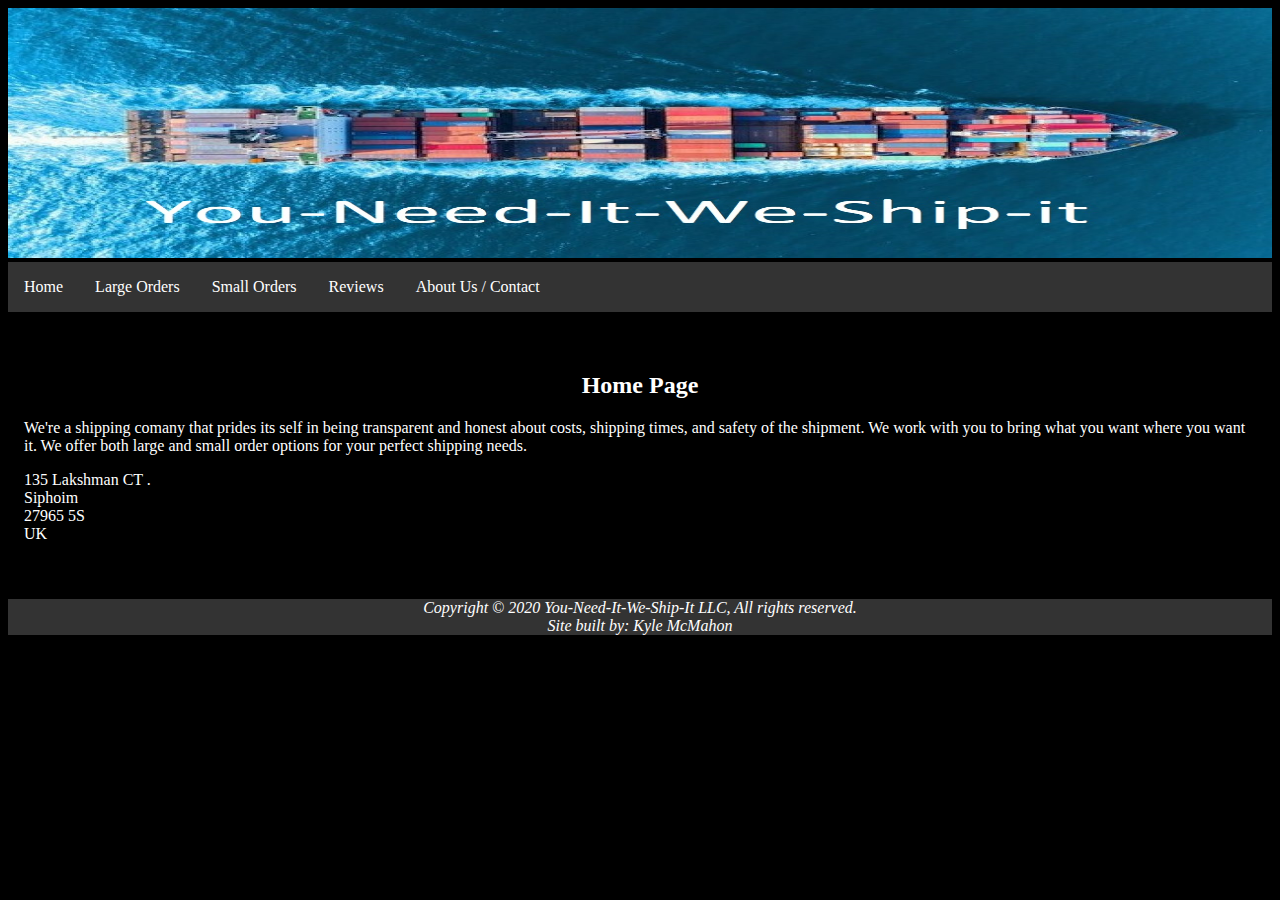
<file: mock biz website/index.htm>
<!DOCTYPE html>
<html xmlns="http://www.w3.org/1999/xhtml" xml:lang="en" lang="en">
<head>
		<meta charset="UTF-8" />
		<meta name="viewport" content="width=device-width, initial-scale=1.0" />
		<title>U-need-it-we-ship-it - Home</title>
		<link rel="stylesheet" type="text/css" href="UNIWSI.css" />
</head>
<body>
<img class="logo" src="vessel.jpg" />
<div>
	<nav>
		<ul>
			<li><a href="index.htm">Home</a></li>
			<li><a href="laror.htm">Large Orders</a></li>
			<li><a href="products.htm">Small Orders</a></li>
			<li><a href="reviews.htm">Reviews</a></li>
			<li><a href="auc.htm">About Us / Contact</a></li>
		</ul>
	</nav>
</div>
<main>
<div>
<h2>Home Page</h2>
<p>We're a shipping comany that prides its self in being transparent and honest about costs, shipping times, and safety of the shipment. We work with you to bring what you want where you want it. We offer both large and small order options for your perfect shipping needs.</p>
</div>
<p>
135 Lakshman CT	.<br />
Siphoim<br />
27965 5S<br />
UK
</p>
</main>
<footer>
Copyright &#169; 2020 You-Need-It-We-Ship-It LLC, All rights reserved. <br />
Site built by: Kyle McMahon
</footer>
</body>
</html>
</file>
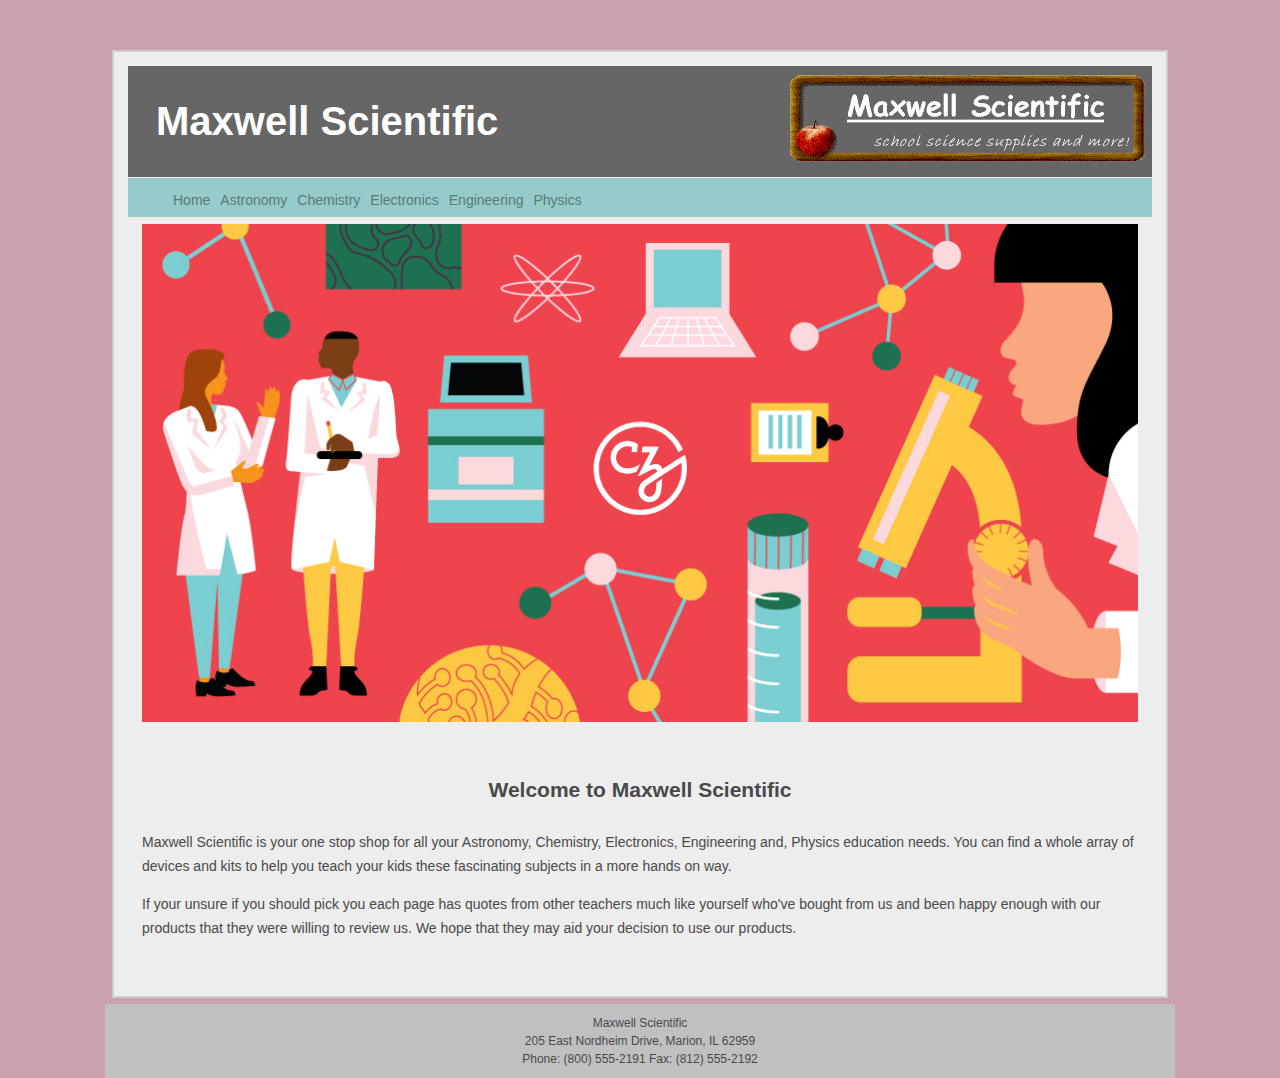
<file: Team mock site/group-project 7_17/index.htm>
<!DOCTYPE html>
<html xmlns="http://www.w3.org/1999/xhtml" xml:lang="en" lang="en">
	<head>
		<meta charset="UTF-8" />
		<meta name="viewport" content="width=device-width, initial-scale=1.0" />
		<link rel="stylesheet" type="text/css" href="maxwell.css" />
		<title>Maxwell Scientific - School science supplies and more!</title>
	</head>
<body>
	<div id="wrapper">
		<header>
			<h1>Maxwell Scientific</h1>
		</header>
		<nav>
			<ul>
				<li><a href="index.htm">Home</a></li>
				<li><a href="astro.htm">Astronomy</a></li>
				<li><a href="chem.htm">Chemistry</a></li>
				<li><a href="elect.htm">Electronics</a></li>
				<li><a href="engineering.htm">Engineering</a></li>
				<li><a href="physics.htm">Physics</a></li>
			</ul>
		</nav>
		<main>
			<div id="banner">
					<img src="science_banner.jpg" alt="Science" />
				</div>
			<h3>Welcome to Maxwell Scientific</h3>
			<p>Maxwell Scientific is your one stop shop for all your Astronomy, Chemistry, Electronics, Engineering and, Physics education needs. You can find a whole array of devices and kits to help you teach your kids these fascinating subjects in a more hands on way.</p>
			<p>If your unsure if you should pick you each page has quotes from other teachers much like yourself who've bought from us and been happy enough with our products that they were willing to review us. We hope that they may aid your decision to use our products.</p>
		</main>
	</div>
	<footer>
	Maxwell Scientific<br />205 East Nordheim Drive, Marion, IL 62959<br />Phone: <a id="mobile" href="tel:800-555-2191">(800) 555-2191</a><span id="desktop">(800) 555-2191</span> Fax: (812) 555-2192 
	</footer>
</body>
</html>
</file>
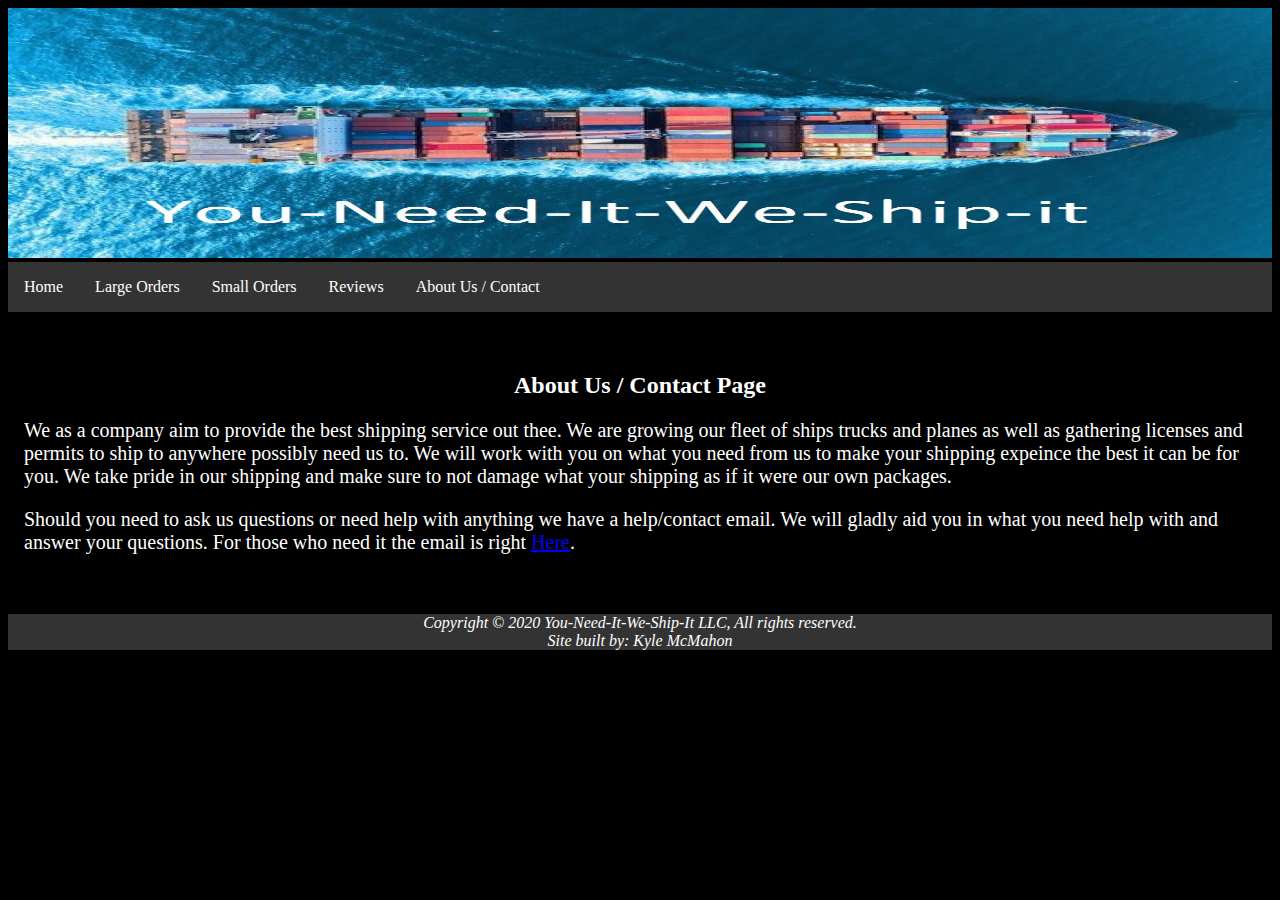
<file: mock biz website/auc.htm>
<!DOCTYPE html>
<html xmlns="http://www.w3.org/1999/xhtml" xml:lang="en" lang="en">
<head>
		<meta charset="UTF-8" />
		<meta name="viewport" content="width=device-width, initial-scale=1.0" />
		<link rel="stylesheet" type="text/css" href="UNIWSI.css" />
		<title>U-need-it-we-ship-it - About us</title>
</head>
<body>
<img class="logo" src="vessel.jpg" />
<div>
	<nav>
		<ul>
			<li><a href="index.htm">Home</a></li>
			<li><a href="laror.htm">Large Orders</a></li>
			<li><a href="products.htm">Small Orders</a></li>
			<li><a href="reviews.htm">Reviews</a></li>
			<li><a href="auc.htm">About Us / Contact</a></li>
		</ul>
	</nav>
</div>
<main>
<div>
<h2>About Us / Contact Page</h2>
<p class="lf">We as a company aim to provide the best shipping service out thee. We are growing our fleet of ships trucks and planes as well as gathering licenses and permits to ship to anywhere possibly need us to. We will work with you on what you need from us to make your shipping expeince the best it can be for you. We take pride in our shipping and make sure to not damage what your shipping as if it were our own packages.</p>
<p class="lf">Should you need to ask us questions or need help with anything we have a help/contact email. We will gladly aid you in what you need help with and answer your questions. For those who need it the email is right <a href="mailto:kylemcmahon113@yahoo.com">Here</a>.
</div>
</main>
<footer>
Copyright &#169; 2020 You-Need-It-We-Ship-It LLC, All rights reserved. <br />
Site built by: Kyle McMahon
</footer>
</body>
</html>
</file>
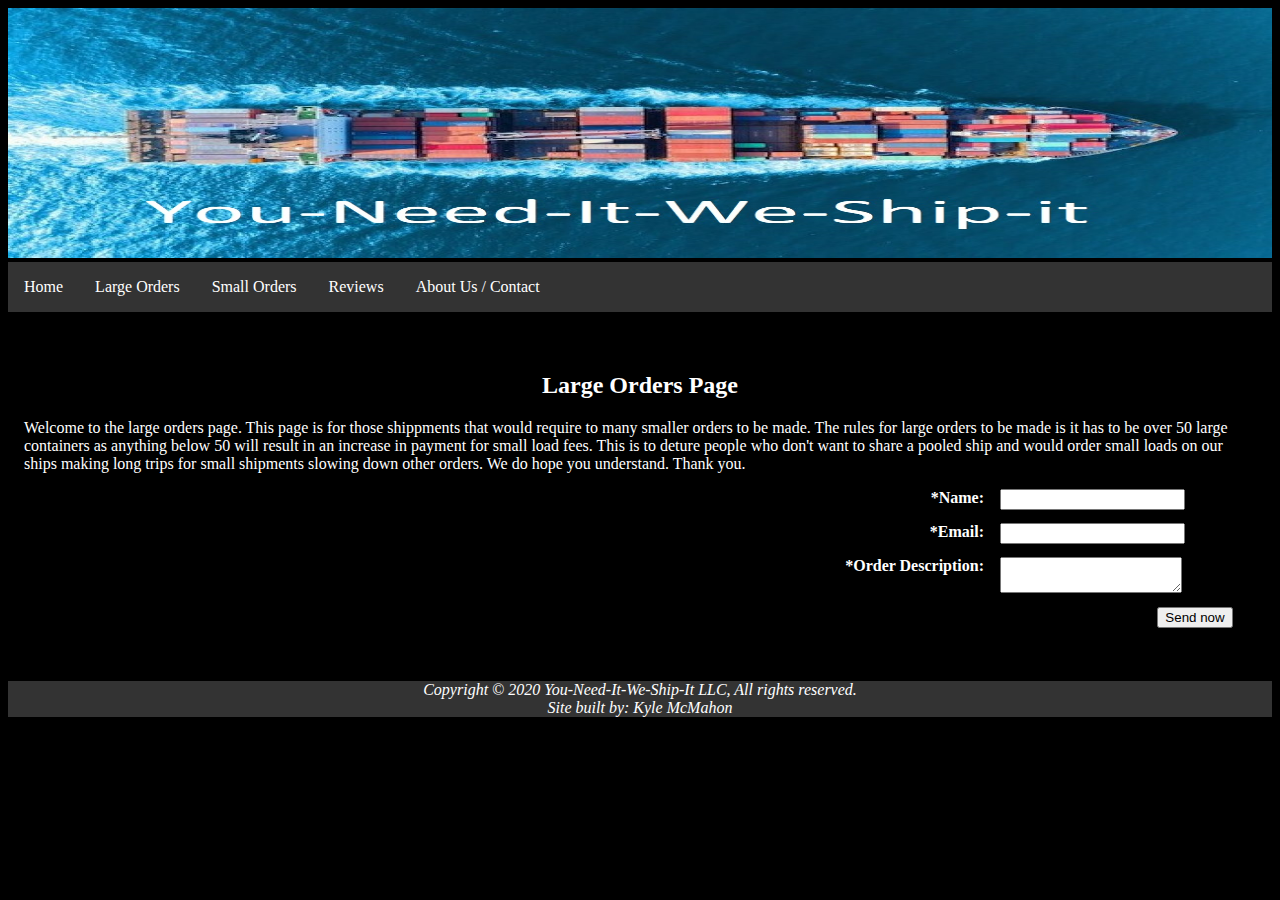
<file: mock biz website/laror.htm>
<!DOCTYPE html>
<html xmlns="http://www.w3.org/1999/xhtml" xml:lang="en" lang="en">
<head>
		<meta charset="UTF-8" />
		<meta name="viewport" content="width=device-width, initial-scale=1.0" />
		<link rel="stylesheet" type="text/css" href="UNIWSI.css" />
		<title>U-need-it-we-ship-it - Large order quotes</title>
</head>
<body>
<img class="logo" src="vessel.jpg" />
<div>
	<nav>
		<ul>
			<li><a href="index.htm">Home</a></li>
			<li><a href="laror.htm">Large Orders</a></li>
			<li><a href="products.htm">Small Orders</a></li>
			<li><a href="reviews.htm">Reviews</a></li>
			<li><a href="auc.htm">About Us / Contact</a></li>
		</ul>
	</nav>
</div>
<main>
<div id="wrapper">
<h2>Large Orders Page</h2>
<p>
Welcome to the large orders page. This page is for those shippments that would require to many smaller orders to be made. The rules for large orders to be made is it has to be over 50 large containers as anything below 50 will result in an increase in payment for small load fees. This is to deture people who don't want to share a pooled ship and would order small loads on our ships making long trips for small shipments slowing down other orders. We do hope you understand. Thank you.
</p>
<form action="mailto:sales@you-need-it-we-ship-it.com" method="post" enctype="text/plain">
	<label for="myname">*Name:</label>
	<input type="text" id="myname" name="myname" required="" />
	<label for="email">*Email:</label>
	<input type="email" id="email" name="myemaill" required="" />
	<label for="Order">*Order Description:</label>
	<textarea rows="2" cols="20" id="Order" name="myorder" required=""></textarea>
	<input type="submit" name="mysubmit" class="mysubmit" value="Send now" />
</form>
</div>
</main>
<footer>
Copyright &#169; 2020 You-Need-It-We-Ship-It LLC, All rights reserved. <br />
Site built by: Kyle McMahon
</footer>
</body>
</html>
</file>
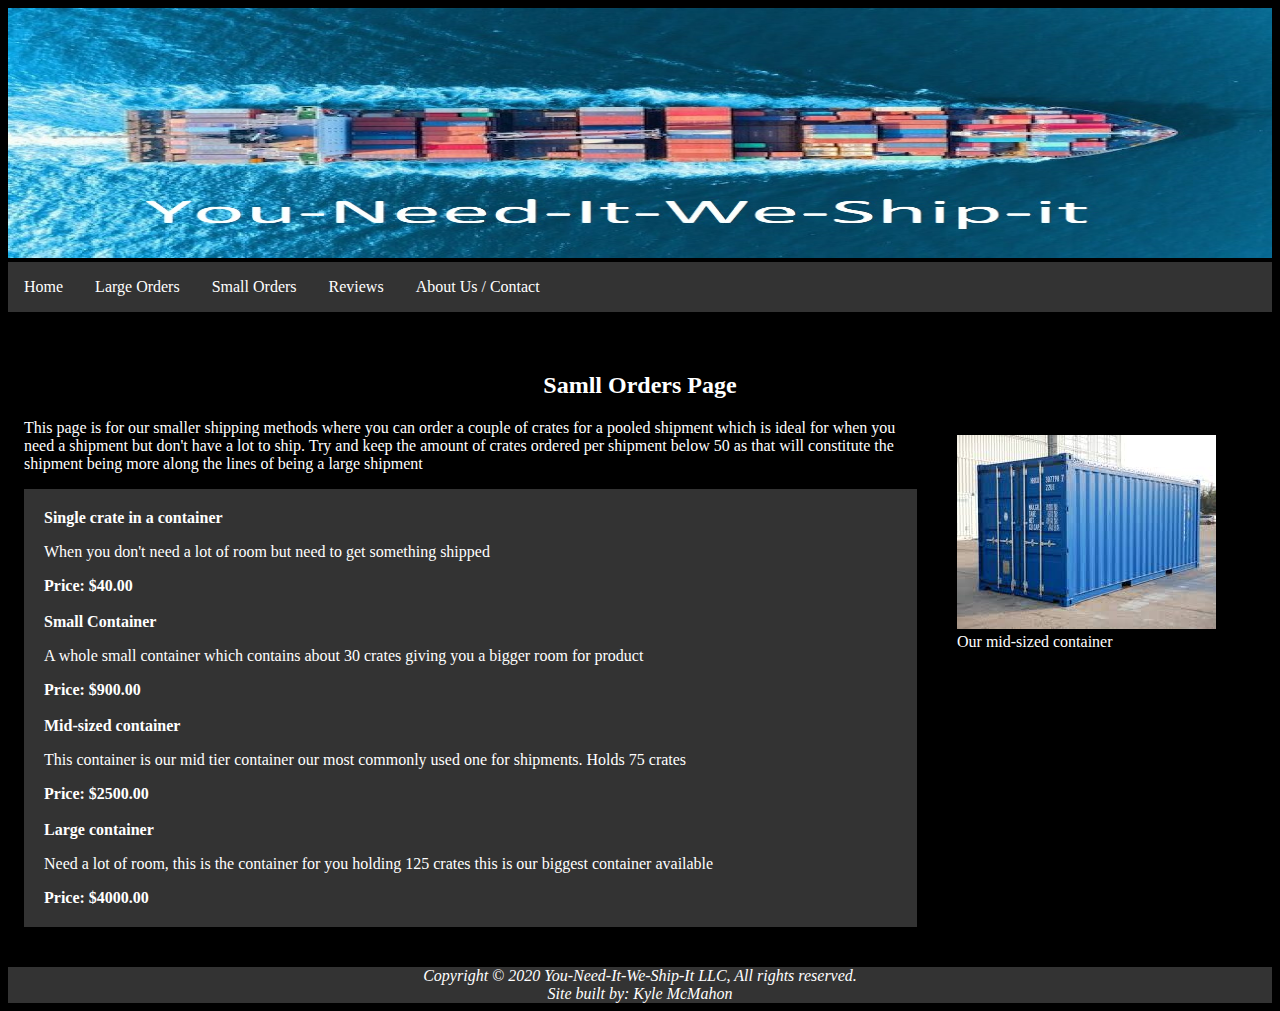
<file: mock biz website/products.htm>
<!DOCTYPE html>
<html xmlns="http://www.w3.org/1999/xhtml" xml:lang="en" lang="en">
<head>
		<meta charset="UTF-8" />
		<meta name="viewport" content="width=device-width, initial-scale=1.0" />
		<link rel="stylesheet" type="text/css" href="UNIWSI.css" />
		<title>U-need-it-we-ship-it - Products and small orders</title>
</head>
<body>
<img class="logo" src="vessel.jpg" />
<div>
	<nav>
		<ul>
			<li><a href="index.htm">Home</a></li>
			<li><a href="laror.htm">Large Orders</a></li>
			<li><a href="products.htm">Small Orders</a></li>
			<li><a href="reviews.htm">Reviews</a></li>
			<li><a href="auc.htm">About Us / Contact</a></li>
		</ul>
	</nav>
</div>
<main>
<div>
<h2>Samll Orders Page</h2>
<figure class="floatright">
<img src="container.jpg" />
<figcaption>Our mid-sized container</figcaption>
</figure>
<p>
This page is for our smaller shipping methods where you can order a couple of crates for a pooled shipment which is ideal for when you need a shipment but don't have a lot to ship. Try and keep the amount of crates ordered per shipment below 50 as that will constitute the shipment being more along the lines of being a large shipment
</p>
<ul>
<li>
<strong>Single crate in a container</strong>
<p>When you don't need a lot of room but need to get something shipped</p>
<strong>Price: $40.00</strong>
</li>
<br />
<li>
<strong>Small Container</strong>
<p>A whole small container which contains about 30 crates giving you a bigger room for product</p>
<strong>Price: $900.00</strong>
</li>
<br />
<li>
<strong>Mid-sized container</strong>
<p>This container is our mid tier container our most commonly used one for shipments. Holds 75 crates</p>
<strong>Price: $2500.00</strong>
</li>
<br />
<li>
<strong>Large container</strong>
<p>Need a lot of room, this is the container for you holding 125 crates this is our biggest container available</p>
<strong>Price: $4000.00</strong>
</li>
</ul>
</div>
</main>
<footer>
Copyright &#169; 2020 You-Need-It-We-Ship-It LLC, All rights reserved. <br />
Site built by: Kyle McMahon
</footer>
</body>
</html>
</file>
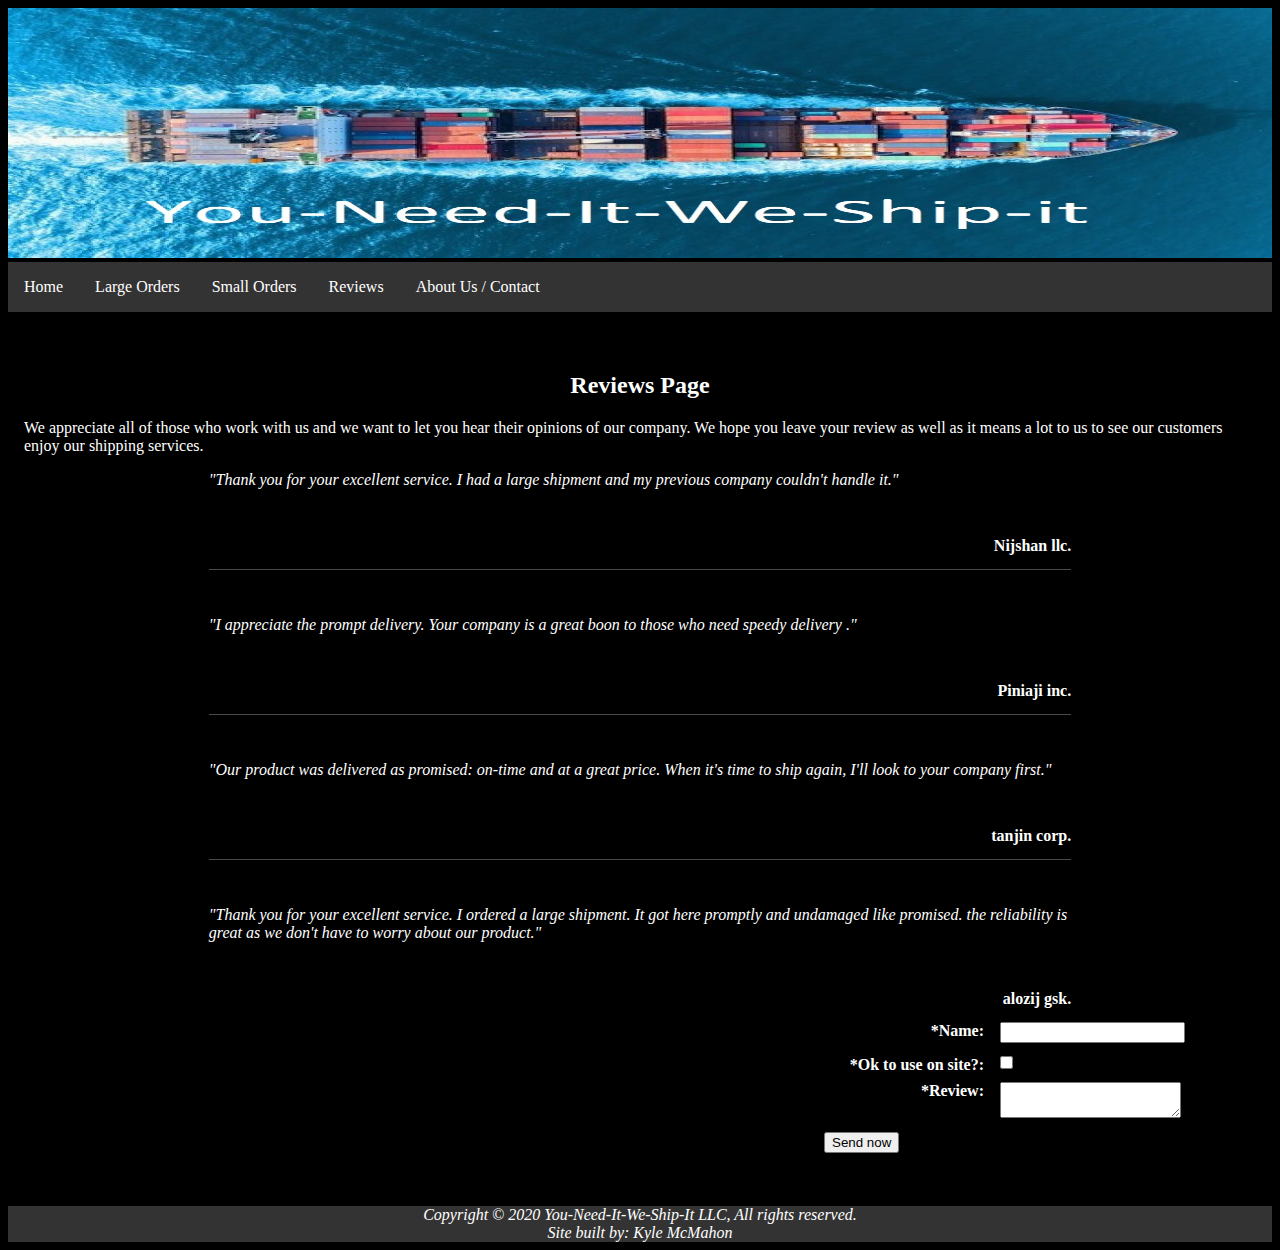
<file: mock biz website/reviews.htm>
<!DOCTYPE html>
<html xmlns="http://www.w3.org/1999/xhtml" xml:lang="en" lang="en">
<head>
		<meta charset="UTF-8" />
		<meta name="viewport" content="width=device-width, initial-scale=1.0" />
		<link rel="stylesheet" type="text/css" href="UNIWSI.css" />
		<title>U-need-it-we-ship-it - Reviews from people like you</title>
</head>
<body>
<img class="logo" src="vessel.jpg" />
<div>
	<nav>
		<ul>
			<li><a href="index.htm">Home</a></li>
			<li><a href="laror.htm">Large Orders</a></li>
			<li><a href="products.htm">Small Orders</a></li>
			<li><a href="reviews.htm">Reviews</a></li>
			<li><a href="auc.htm">About Us / Contact</a></li>
		</ul>
	</nav>
</div>
<main>
<div>
<h2>Reviews Page</h2>
<p>We appreciate all of those who work with us and we want to let you hear their opinions of our company. We hope you leave your review as well as it means a lot to us to see our customers enjoy our shipping services.</p>
<div class="customers">
  <p class="comments">"Thank you for your excellent service. I had a large shipment and my previous company couldn't handle it."</p>
  <span class="name">Nijshan llc.</span>
  </div>
  <div class="customers1">
  <p class="comments">"I appreciate the prompt delivery. Your company is a great boon to those who need speedy delivery ."</p>
  <span class="name">Piniaji inc.</span>
  </div>
  <div class="customers1">
  <p class="comments">"Our product was delivered as promised: on-time and at a great price. When it's time to ship again, I'll look to your company first."</p>
  <span class="name">tanjin corp.</span>
</div>
<div class="customers1">
  <p class="comments">"Thank you for your excellent service. I ordered a large shipment. It got here promptly and undamaged like promised. the reliability is great as we don't have to worry about our product."</p>
  <span class="name">alozij gsk.</span>
  </div>
  <form action="http://webdevbasics.net/scripts/YNIWSI.php" method="post">
	<label for="myname">*Name:</label>
	<input type="text" id="myname" name="myname" required="" />
	<label for="ok">*Ok to use on site?:</label>
	<input type="checkbox" id="ok" name="ok" required="" />
	<label for="Order">*Review:</label>
	<textarea rows="2" cols="20" id="Order" name="myorder" required=""></textarea>
	<input type="submit" name="mysubmit" value="Send now" />
</form>
</main>
<footer>
Copyright &#169; 2020 You-Need-It-We-Ship-It LLC, All rights reserved. <br />
Site built by: Kyle McMahon
</footer>
</body>
</html>
</file>
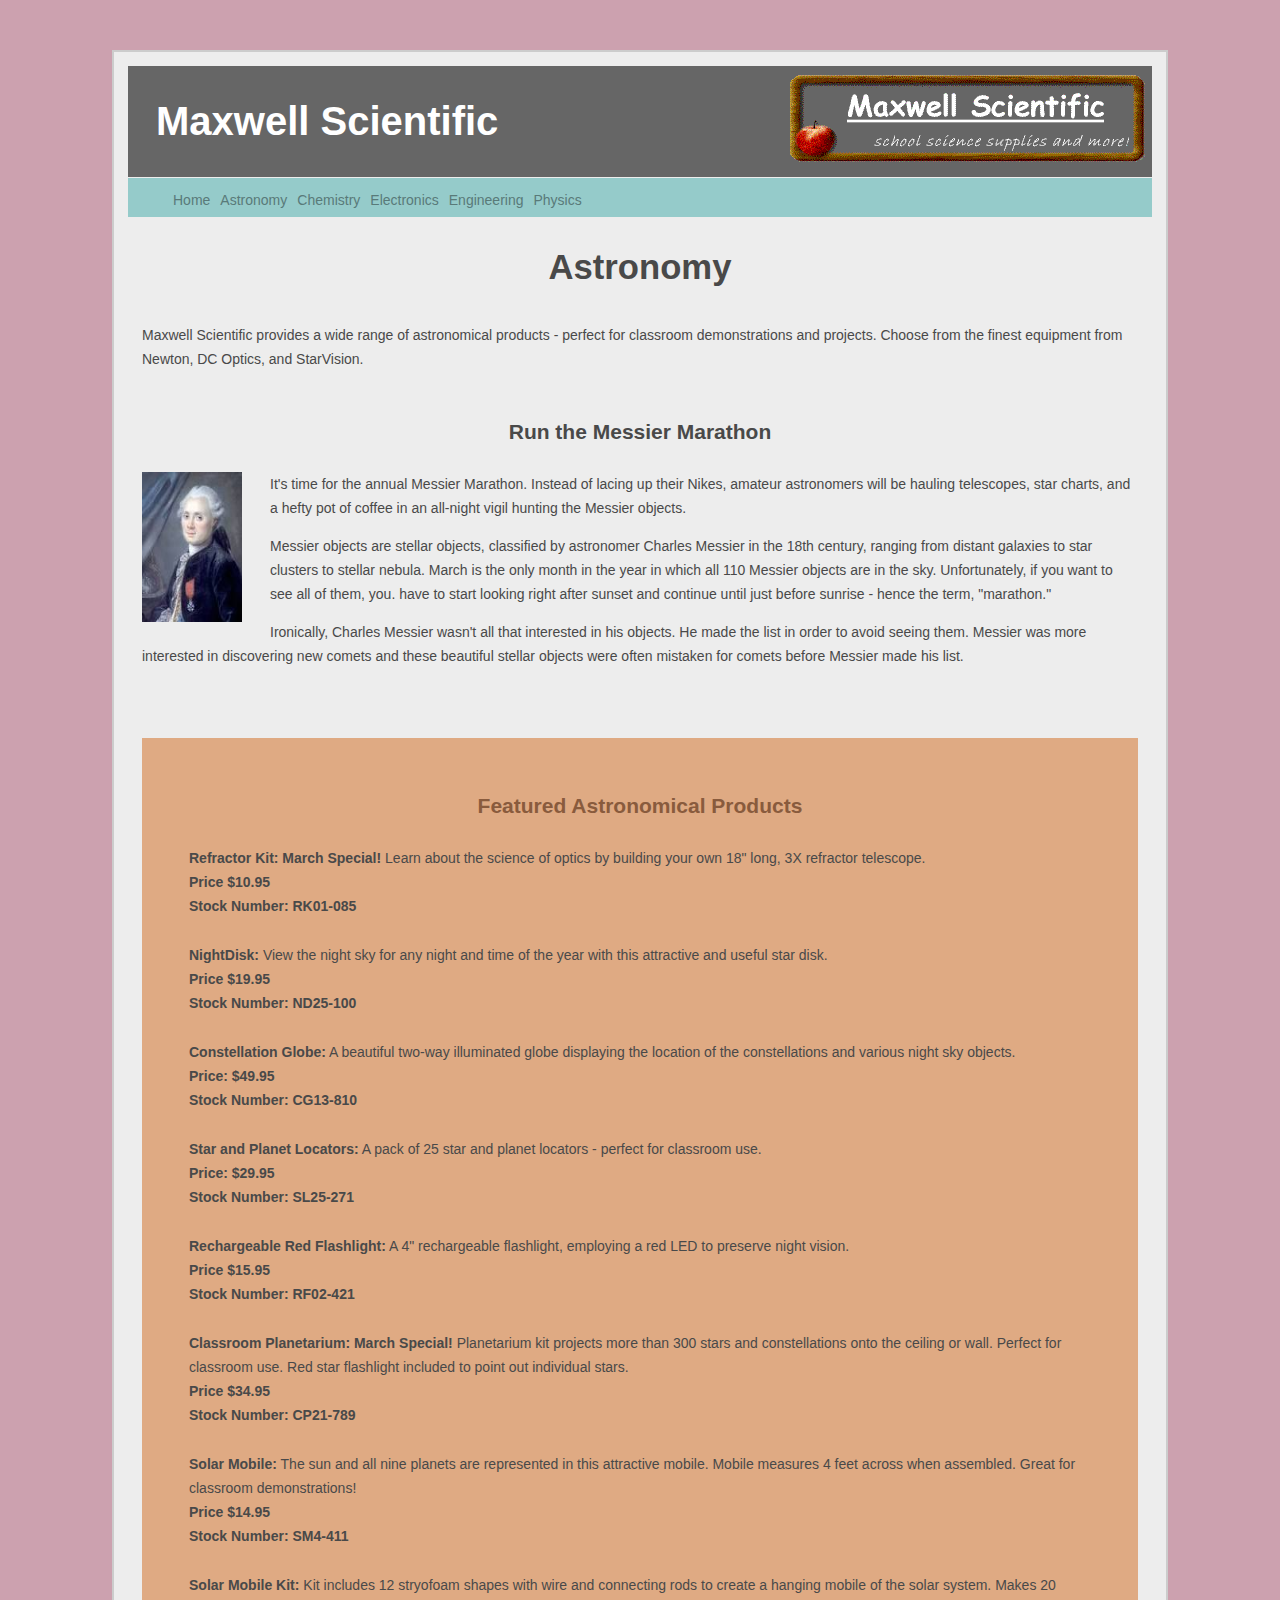
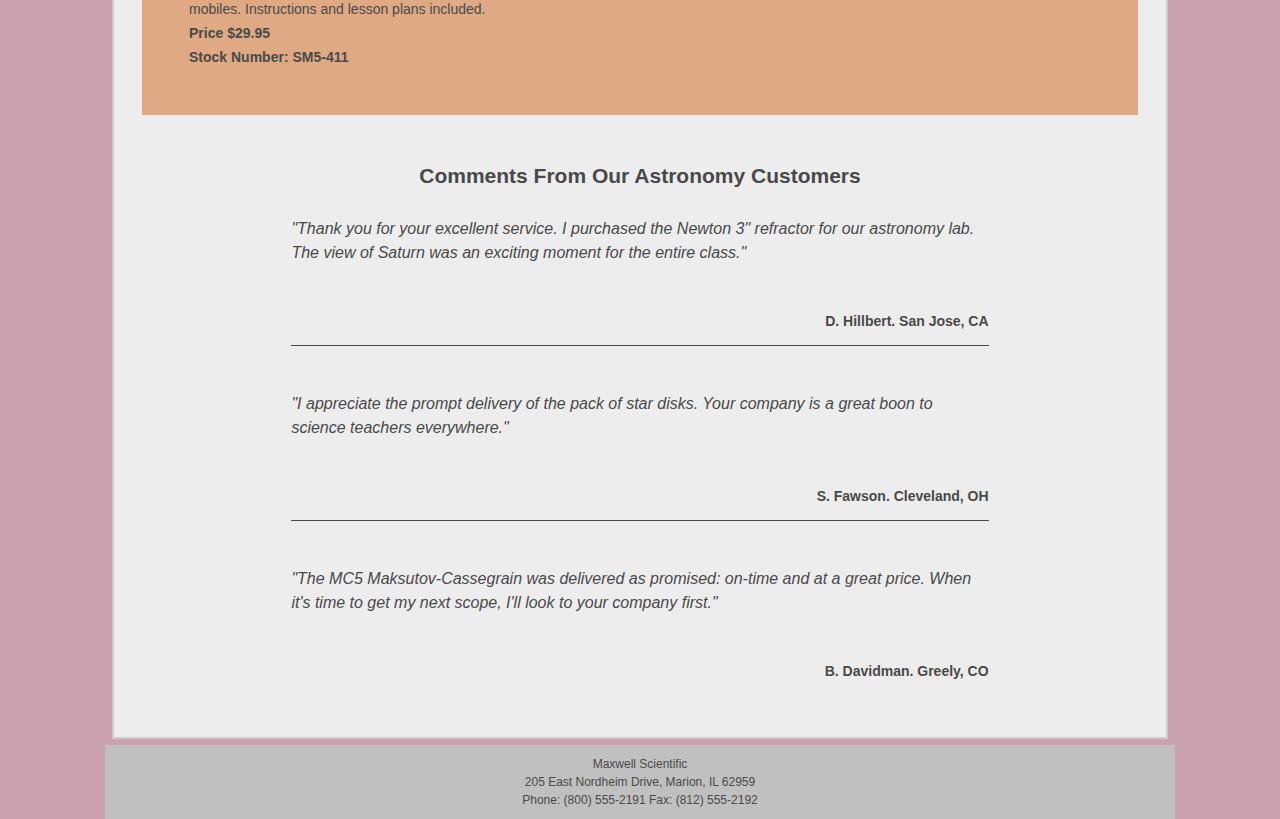
<file: Team mock site/group-project 7_17/astro.htm>
<!DOCTYPE html>
<html xmlns="http://www.w3.org/1999/xhtml" xml:lang="en" lang="en">
	<head>
		<meta charset="UTF-8" />
		<meta name="viewport" content="width=device-width, initial-scale=1.0" />
		<link rel="stylesheet" type="text/css" href="maxwell.css" />
		<title>Maxwell Scientific - School science supplies and more!</title>
	</head>
<body>
	<div id="wrapper">
		<header>
			<h1>Maxwell Scientific</h1>
		</header>
		<nav>
			<ul>
				<li><a href="index.htm">Home</a></li>
				<li><a href="astro.htm">Astronomy</a></li>
				<li><a href="chem.htm">Chemistry</a></li>
				<li><a href="elect.htm">Electronics</a></li>
				<li><a href="engineering.htm">Engineering</a></li>
				<li><a href="physics.htm">Physics</a></li>
			</ul>
		</nav>
		<main>
			<h2>Astronomy</h2>

<p>Maxwell Scientific provides a wide range of astronomical products - perfect for
classroom demonstrations and projects. Choose from the finest equipment from 
Newton, DC Optics, and StarVision.</p>

<h3>Run the Messier Marathon</h3>

<img class="floatleft" src="messier.jpg" alt="a photo of messier the french astronomer" height="150" width="100" />

<p>It's time for the annual Messier Marathon. Instead of lacing up their Nikes, amateur astronomers will be hauling telescopes, star charts, and a hefty pot of coffee in an all-night vigil hunting the Messier objects.</p>

<p>Messier objects are stellar objects, classified by astronomer Charles Messier in the 18th century, ranging from distant galaxies to star clusters to stellar nebula. March is the only month in the year in which all 110 Messier objects are in the sky. Unfortunately, if you want to see all of them, you.
have to start looking right after sunset and continue until just before sunrise - hence the term,
"marathon."</p>
<p>Ironically, Charles Messier wasn't all that interested in his objects. He made the list in order to avoid seeing them. Messier was more interested in discovering new comets and these beautiful stellar objects were often mistaken for comets before Messier made his list.</p>
<section>
<h3>Featured Astronomical Products</h3>
<ul>
  <li><span class="product">Refractor Kit: March Special!</span>
  Learn about the science of optics by building your own 18" long, 3X refractor telescope.
  <span class="price">Price $10.95</span><span class="stock">Stock Number: RK01-085</span></li>

  <li><span class="product">NightDisk:</span>
  View the night sky for any night and time of the year with this attractive and useful star disk.
  <span class="price">Price $19.95</span><span class="stock">Stock Number: ND25-100</span></li>

  <li><span class="product">Constellation Globe:</span>
  A beautiful two-way illuminated globe displaying the location of the constellations and various night sky objects.
  <span class="price">Price: $49.95</span><span class="stock">Stock Number: CG13-810</span></li>

  <li><span class="product">Star and Planet Locators:</span>
  A pack of 25 star and planet locators - perfect for classroom use.
  <span class="price">Price: $29.95</span><span class="stock">Stock Number: SL25-271</span></li>

  <li><span class="product">Rechargeable Red Flashlight:</span>
  A 4" rechargeable flashlight, employing a red LED to preserve night vision.
  <span class="price">Price $15.95</span><span class="stock"> Stock Number: RF02-421</span></li>

  <li><span class="product">Classroom Planetarium: March Special!</span>
  Planetarium kit projects more than 300 stars and constellations onto the ceiling or wall. Perfect for classroom use. Red star flashlight included to point out individual stars.
  <span class="price">Price $34.95</span><span class="stock"> Stock Number: CP21-789</span></li>

  <li><span class="product">Solar Mobile:</span>
  The sun and all nine planets are represented in this attractive mobile. Mobile measures 4 feet across when assembled. Great for classroom demonstrations!
  <span class="price">Price $14.95</span><span class="stock"> Stock Number: SM4-411</span></li>

  <li><span class="product">Solar Mobile Kit:</span>
  Kit includes 12 stryofoam shapes with wire and connecting rods to create a hanging mobile of the solar system. Makes 20 mobiles. Instructions and lesson plans included.
  <span class="price">Price $29.95</span><span class="stock">Stock Number: SM5-411</span></li>
  </ul>
</section>

<h3>Comments From Our Astronomy Customers</h3>
<div class="customers">
  <p class="comments">"Thank you for your excellent service. I purchased the Newton 3" refractor for our astronomy lab. The view of Saturn was an exciting moment for the entire class."</p>
  <span class="name">D. Hillbert. San Jose, CA</span>
  </div>
  <div class="customers1">
  <p class="comments">"I appreciate the prompt delivery of the pack of star disks. Your company is a great boon to science teachers everywhere."</p>
  <span class="name">S. Fawson. Cleveland, OH</span>
  </div>
  <div class="customers1">
  <p class="comments">"The MC5 Maksutov-Cassegrain was delivered as promised: on-time and at a great price. When it's time to get my next scope, I'll look to your company first."</p>
  <span class="name">B. Davidman. Greely, CO</span>
</div>
</main>
</div>
	<footer>
	Maxwell Scientific<br />205 East Nordheim Drive, Marion, IL 62959<br />Phone: <a id="mobile" href="tel:800-555-2191">(800) 555-2191</a><span id="desktop">(800) 555-2191</span> Fax: (812) 555-2192 
	</footer>
</body>
</html>
</file>
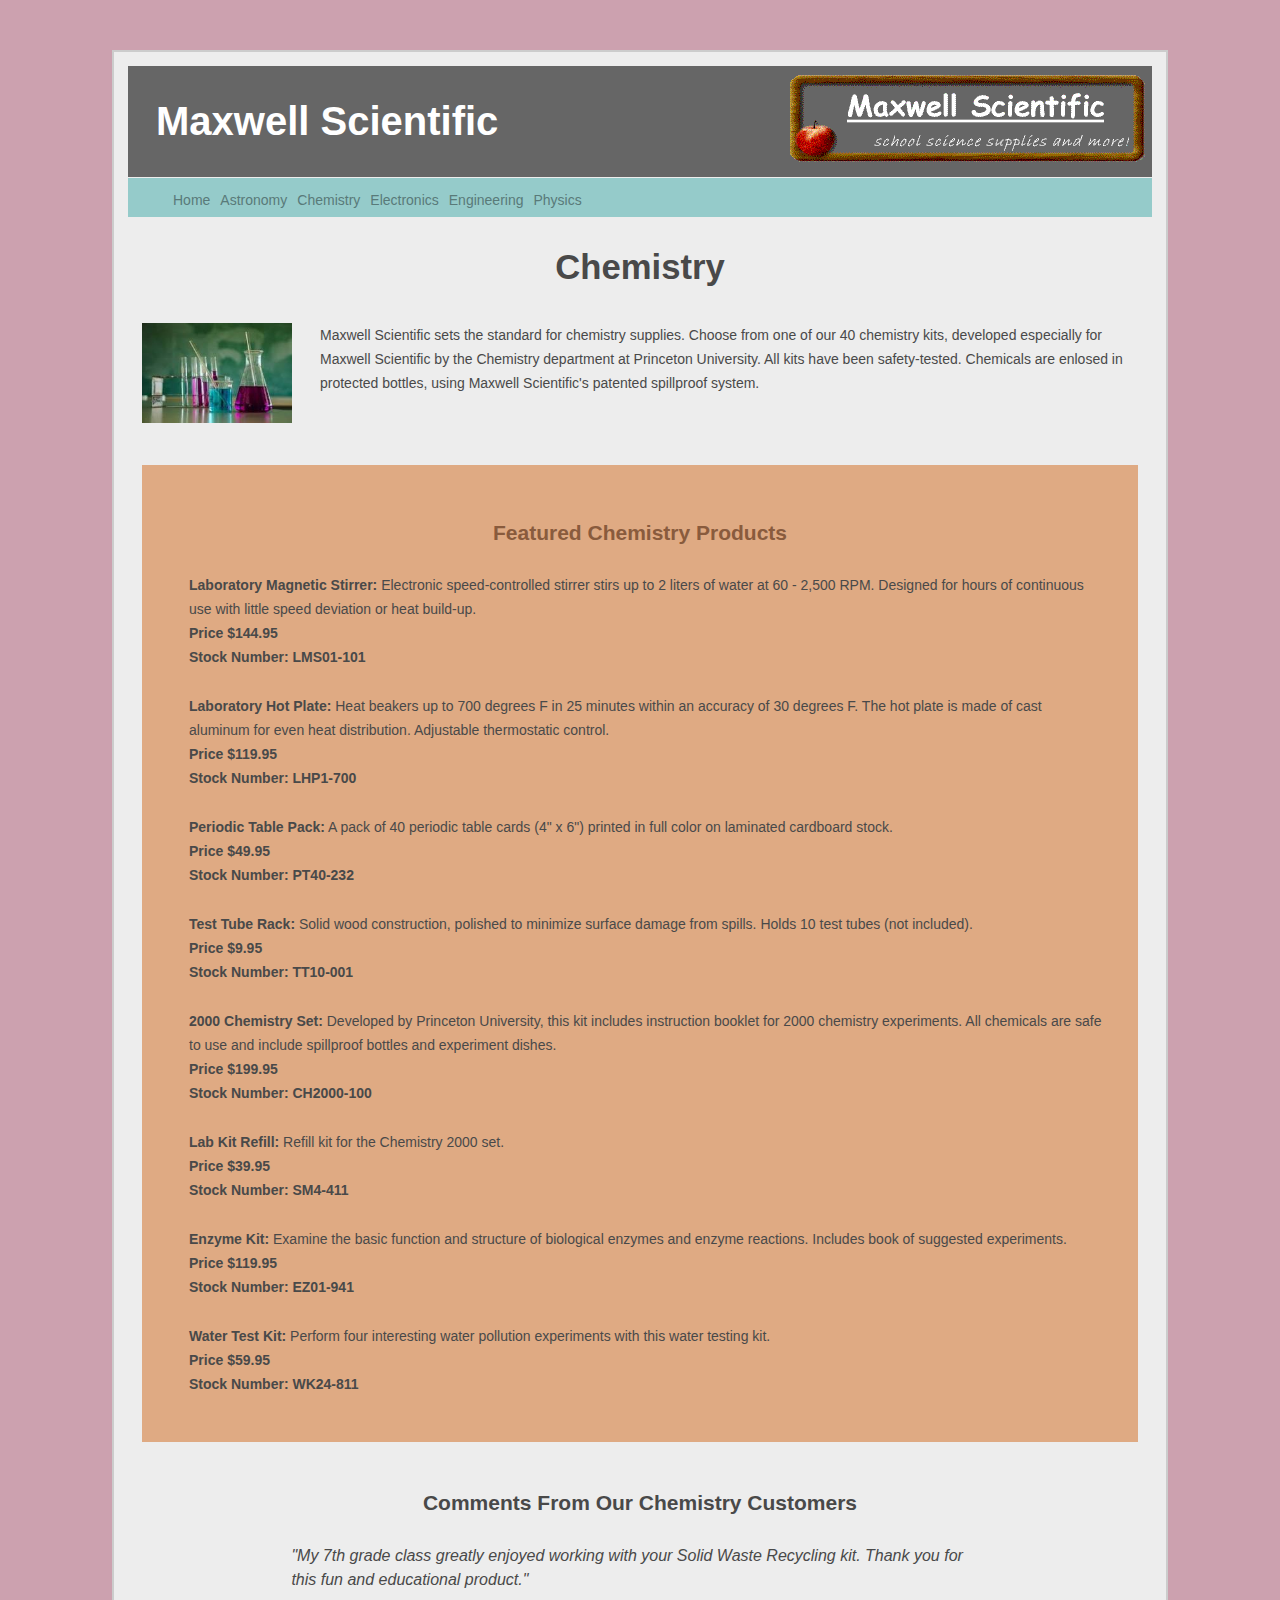
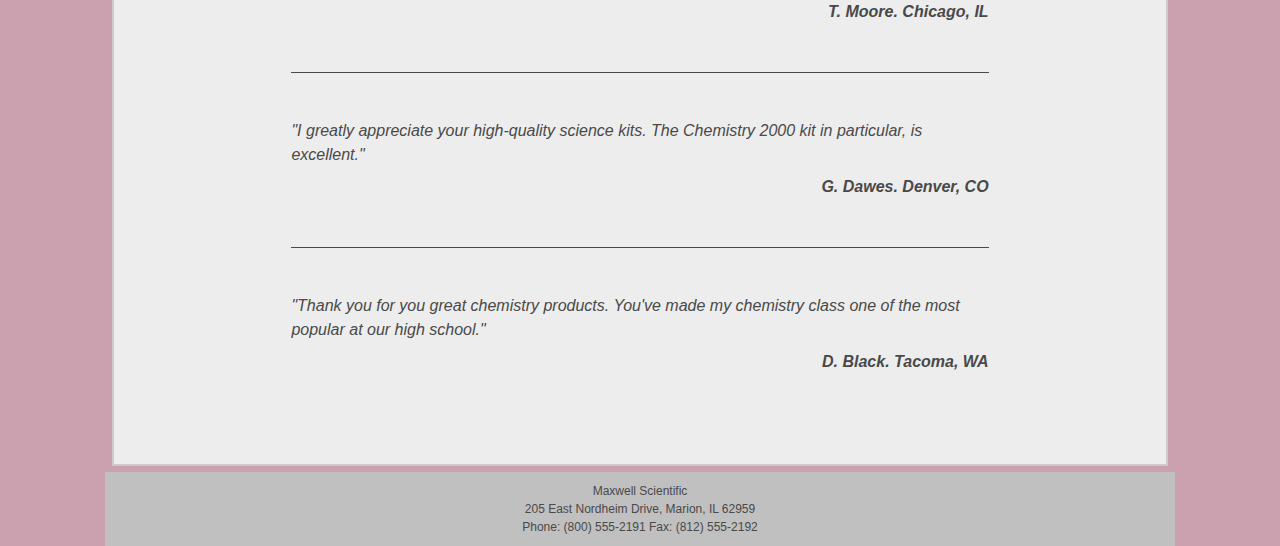
<file: Team mock site/group-project 7_17/chem.htm>
<!DOCTYPE html>
<html xmlns="http://www.w3.org/1999/xhtml" xml:lang="en" lang="en">
	<head>
		<meta charset="UTF-8" />
		<meta name="viewport" content="width=device-width, initial-scale=1.0" />
		<link rel="stylesheet" type="text/css" href="maxwell.css" />
		<title>Maxwell Scientific - School science supplies and more!</title>
	</head>
<body>
	<div id="wrapper">
		<header>
			<h1>Maxwell Scientific</h1>
		</header>
		<nav>
			<ul>
				<li><a href="index.htmm">Home</a></li>
				<li><a href="astro.htm">Astronomy</a></li>
				<li><a href="chem.htm">Chemistry</a></li>
				<li><a href="elect.htm">Electronics</a></li>
				<li><a href="engineering.htm">Engineering</a></li>
				<li><a href="physics.htm">Physics</a></li>
			</ul>
		</nav>
		<main>
			
			<h2>Chemistry</h2>
			<img class="floatleft" src="chemistry.jpg" alt="electronic-board" width="150" height="100" />
		  <p>Maxwell Scientific sets the standard for chemistry supplies. Choose from one of our 40 chemistry kits, developed especially for Maxwell Scientific by the Chemistry department at Princeton University. All kits have been safety-tested. Chemicals are enlosed in protected bottles, using Maxwell Scientific's patented spillproof system.</p>
			<section>
				<h3>Featured Chemistry Products</h3>
				<ul>
					<li><span class="product">Laboratory Magnetic Stirrer:</span> Electronic speed-controlled stirrer stirs up to 2 liters of water at 60 - 2,500 RPM. Designed for hours of continuous use with little speed deviation or heat build-up. <span class="price">Price $144.95</span> <span class="stock">Stock Number: LMS01-101</span></li>

					<li><span class="product">Laboratory Hot Plate:</span> Heat beakers up to 700 degrees F in 25 minutes within an accuracy of 30 degrees F. The hot plate is made of cast aluminum for even heat distribution. Adjustable thermostatic control. <span class="price">Price $119.95</span> <span class="stock">Stock Number: LHP1-700</span></li>

					<li><span class="product">Periodic Table Pack:</span> A pack of 40 periodic table cards (4" x 6") printed in full color on laminated cardboard stock. <span class="price">Price $49.95</span> <span class="stock">Stock Number: PT40-232</span></li>

					<li><span class="product">Test Tube Rack:</span> Solid wood construction, polished to minimize surface damage from spills. Holds 10 test tubes (not included). <span class="price">Price $9.95</span> <span class="stock">Stock Number: TT10-001</span></li>

					<li><span class="product">2000 Chemistry Set:</span> Developed by Princeton University, this kit includes instruction booklet for 2000 chemistry experiments. All chemicals are safe to use and include spillproof bottles and experiment dishes. <span class="price">Price $199.95</span> <span class="stock">Stock Number: CH2000-100</span></li>

					<li><span class="product">Lab Kit Refill:</span> Refill kit for the Chemistry 2000 set. <span class="price">Price $39.95</span> <span class="stock">Stock Number: SM4-411</span></li>

					<li><span class="product">Enzyme Kit:</span> Examine the basic function and structure of biological enzymes and enzyme reactions. Includes book of suggested experiments. <span class="price">Price $119.95</span> <span class="stock">Stock Number: EZ01-941</span></li>

					<li><span class="product">Water Test Kit:</span> Perform four interesting water pollution experiments with this water testing kit. <span class="price">Price $59.95</span> <span class="stock">Stock Number: WK24-811 </span></li>

				</ul>
			</section>
			<h3>Comments From Our Chemistry Customers</h3>
			<div class="customers">
				 <p class="comments">"My 7th grade class greatly enjoyed working with your Solid Waste Recycling kit. Thank you for this fun and educational product." <span class="name">T. Moore. Chicago, IL</span></p>
			</div>

			<div class="customers1" >
			<p class="comments">"I greatly appreciate your high-quality science kits. The Chemistry 2000 kit in particular, is excellent." <span class="name">G. Dawes. Denver, CO</span> </p>
			</div>
			
			<div class="customers1">
			<p class="comments">"Thank you for you great chemistry products. You've made my chemistry class one of the most popular at our high school." <span class="name">D. Black. Tacoma, WA</span> </p>
			</div>
		</main>
	</div>
	<footer>
	Maxwell Scientific<br />205 East Nordheim Drive, Marion, IL 62959<br />Phone: <a id="mobile" href="tel:800-555-2191">(800) 555-2191</a><span id="desktop">(800) 555-2191</span> Fax: (812) 555-2192 
	</footer>
</body>
</html>
</file>
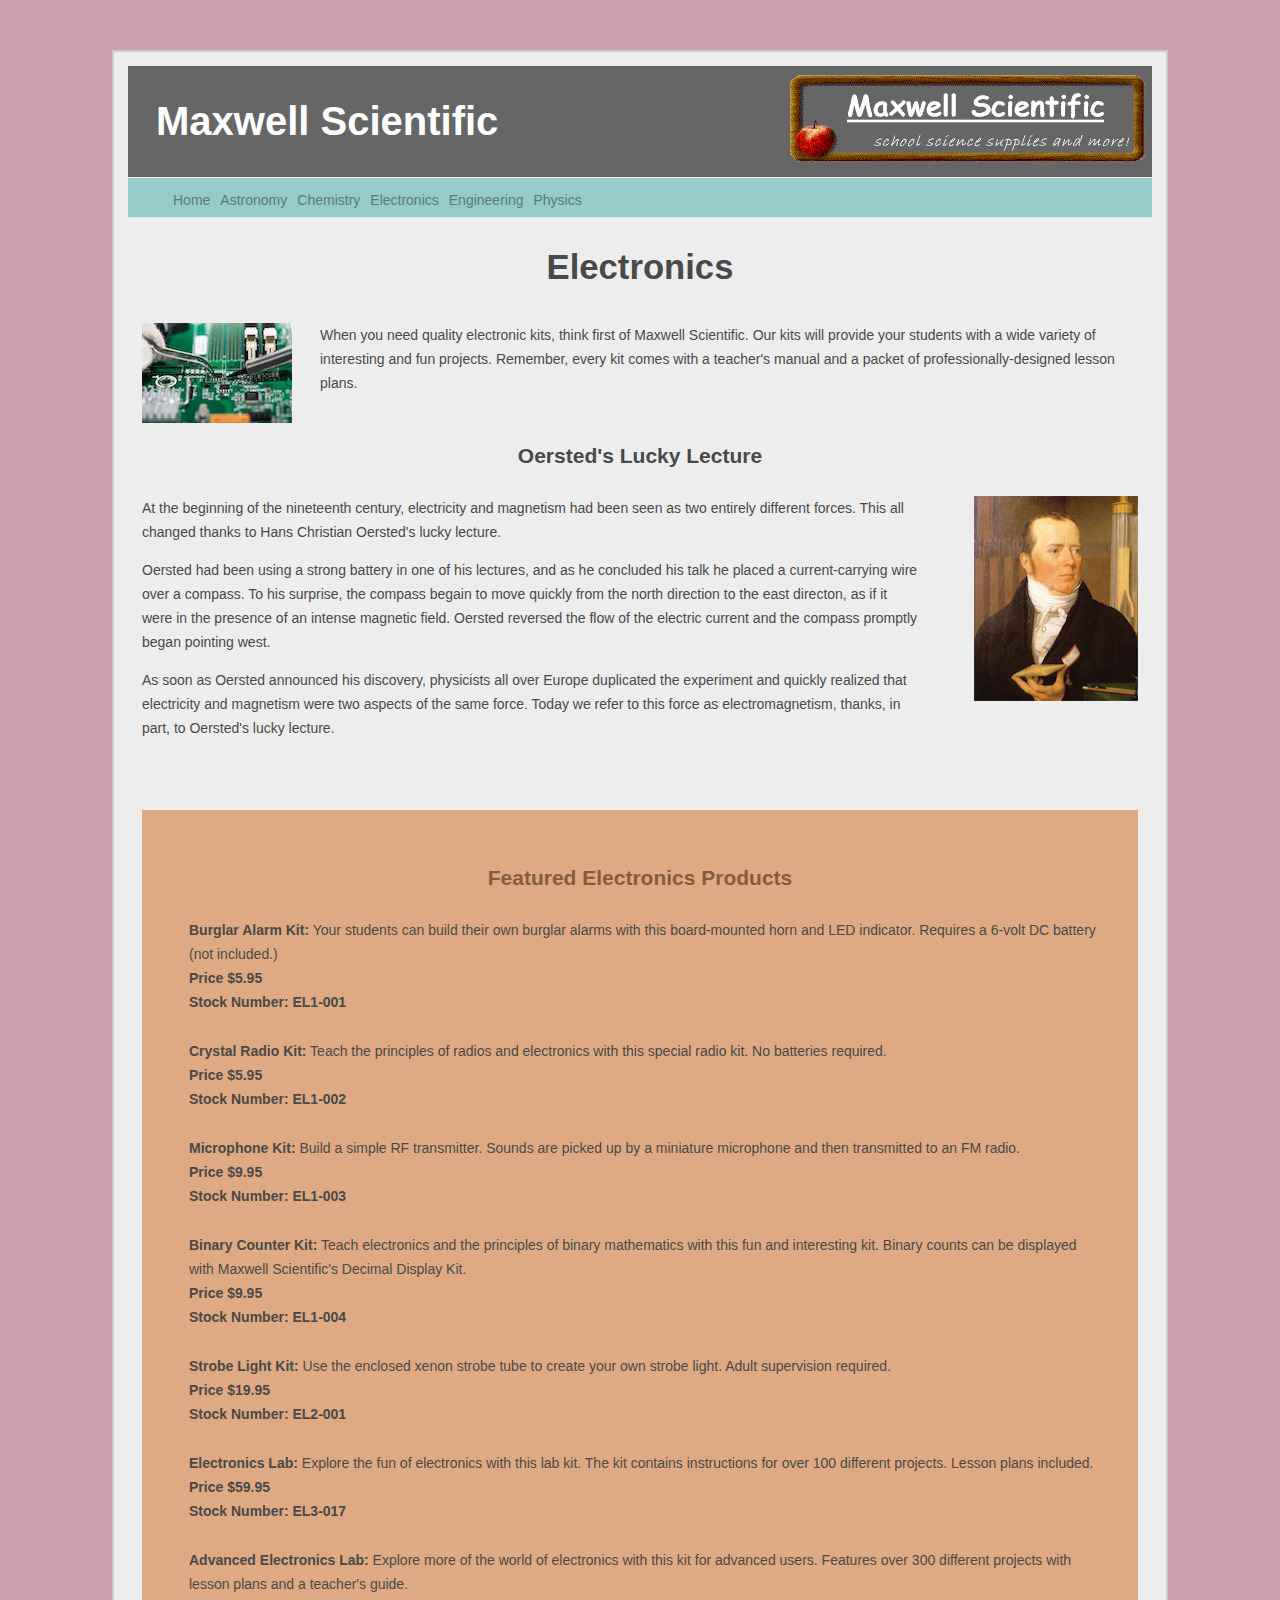
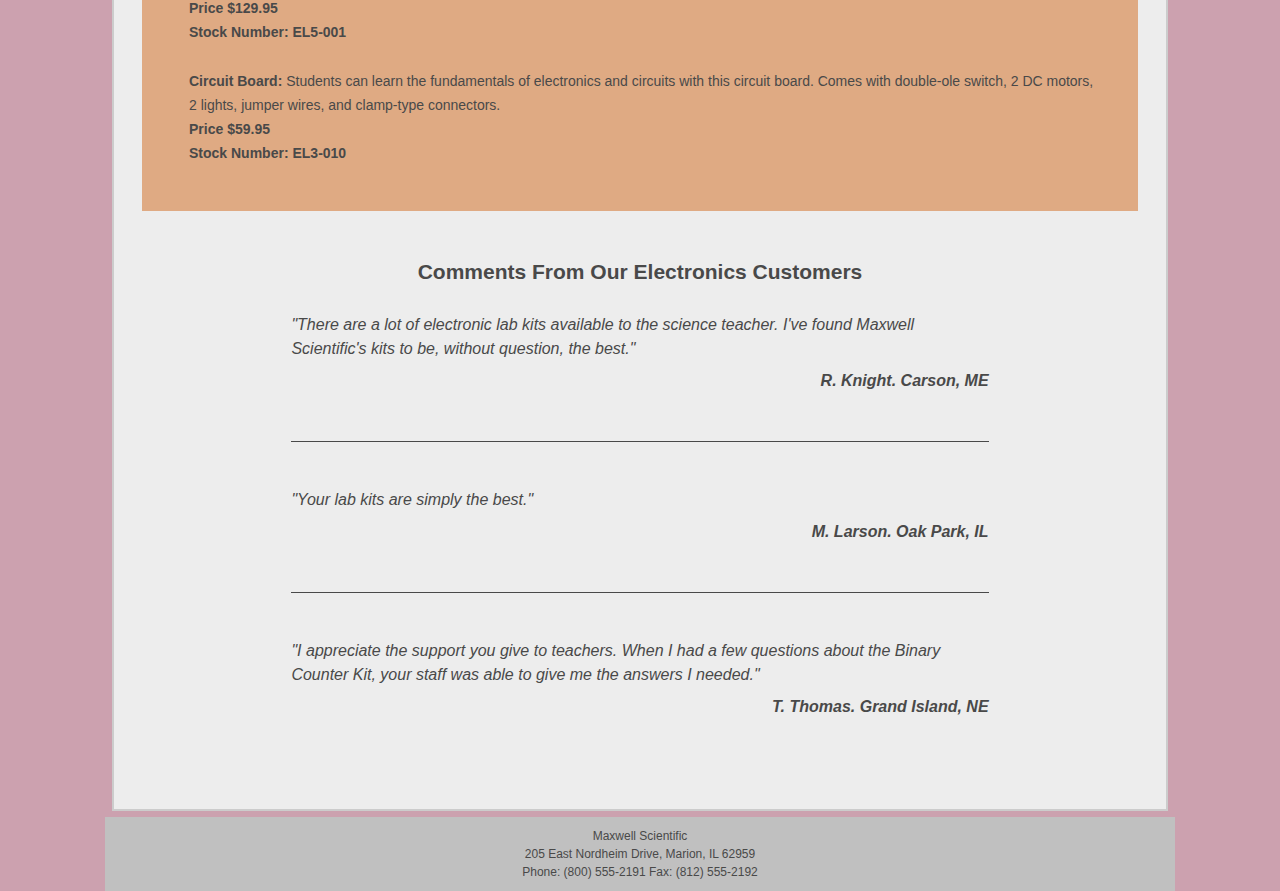
<file: Team mock site/group-project 7_17/elect.htm>
<!DOCTYPE html>
<html xmlns="http://www.w3.org/1999/xhtml" xml:lang="en" lang="en">
	<head>
		<meta charset="UTF-8" />
		<meta name="viewport" content="width=device-width, initial-scale=1.0" />
		<link rel="stylesheet" type="text/css" href="maxwell.css" />
		<title>Maxwell Scientific - School science supplies and more!</title>
	</head>
<body>
	<div id="wrapper">
		<header>
			<h1>Maxwell Scientific</h1>
		</header>
		<nav>
			<ul>
				<li><a href="index.htm">Home</a></li>
				<li><a href="astro.htm">Astronomy</a></li>
				<li><a href="chem.htm">Chemistry</a></li>
				<li><a href="elect.htm">Electronics</a></li>
				<li><a href="engineering.htm">Engineering</a></li>
				<li><a href="physics.htm">Physics</a></li>
			</ul>
		</nav>
		<main>
			
			<h2>Electronics</h2>
			<img class="floatleft" src="electronic.jpg" alt="electronic-board" width="150" height="100" />
		  <p>When you need quality electronic kits, think first of Maxwell Scientific. Our kits will provide your students with a wide variety of interesting and fun projects. Remember, every kit comes with a teacher's manual and a packet of professionally-designed lesson plans.</p>
			<h3>Oersted's Lucky Lecture</h3>
			<img class="floatright" src="oersted.jpg" alt="Hans Christian Oersted" width="164" height="205" />
			<p>At the beginning of the nineteenth century, electricity and magnetism had been seen as two entirely different forces. This all changed thanks to Hans Christian Oersted's lucky lecture.</p>
			<p>Oersted had been using a strong battery in one of his lectures, and as he concluded his talk he placed a current-carrying wire over a compass. To his surprise, the compass begain to move quickly from the north direction to the east directon, as if it were in the presence of an intense magnetic field. Oersted reversed the flow of the electric current and the compass promptly began pointing west.</p>
			<p>As soon as Oersted announced his discovery, physicists all over Europe duplicated the experiment and quickly realized that electricity and magnetism were two aspects of the same force. Today we refer to this force as electromagnetism, thanks, in part, to Oersted's lucky lecture.</p>
			<section>
				<h3>Featured Electronics Products</h3>
				<ul>
					<li><span class="product">Burglar Alarm Kit:</span> Your students can build their own burglar alarms with this board-mounted horn and LED indicator. Requires a 6-volt DC battery (not included.) <span class="price">Price $5.95</span> <span class="stock">Stock Number: EL1-001</span></li>

					<li><span class="product">Crystal Radio Kit:</span> Teach the principles of radios and electronics with this special radio kit. No batteries required. <span class="price">Price $5.95</span> <span class="stock">Stock Number: EL1-002</span></li>

					<li><span class="product">Microphone Kit:</span> Build a simple RF transmitter. Sounds are picked up by a miniature microphone and then transmitted to an FM radio. <span class="price">Price $9.95</span> <span class="stock">Stock Number: EL1-003</span></li>

					<li><span class="product">Binary Counter Kit:</span> Teach electronics and the principles of binary mathematics with this fun and interesting kit. Binary counts can be displayed with Maxwell Scientific's Decimal Display Kit. <span class="price">Price $9.95</span> <span class="stock">Stock Number: EL1-004</span></li>

					<li><span class="product">Strobe Light Kit:</span> Use the enclosed xenon strobe tube to create your own strobe light. Adult supervision required. <span class="price">Price $19.95</span> <span class="stock">Stock Number: EL2-001</span></li>

					<li><span class="product">Electronics Lab:</span> Explore the fun of electronics with this lab kit. The kit contains instructions for over 100 different projects. Lesson plans included. <span class="price">Price $59.95</span> <span class="stock">Stock Number: EL3-017</span></li>

					<li><span class="product">Advanced Electronics Lab:</span> Explore more of the world of electronics with this kit for advanced users. Features over 300 different projects with lesson plans and a teacher's guide. <span class="price">Price $129.95</span> <span class="stock">Stock Number: EL5-001</span></li>

					<li><span class="product">Circuit Board:</span> Students can learn the fundamentals of electronics and circuits with this circuit board. Comes with double-ole switch, 2 DC motors, 2 lights, jumper wires, and clamp-type connectors. <span class="price">Price $59.95</span> <span class="stock">Stock Number: EL3-010</span></li>

				</ul>
			</section>
			<h3>Comments From Our Electronics Customers</h3>
			<div class="customers">
				 <p class="comments">"There are a lot of electronic lab kits available to the science teacher. I've found Maxwell Scientific's kits to be, without question, the best." <span class="name">R. Knight. Carson, ME</span></p>
			</div>

			<div class="customers1" >
			<p class="comments">"Your lab kits are simply the best." <span class="name">M. Larson. Oak Park, IL</span> </p>
			</div>
			
			<div class="customers1">
			<p class="comments">"I appreciate the support you give to teachers. When I had a few questions about the Binary Counter Kit, your staff was able to give me the answers I needed." <span class="name">T. Thomas. Grand Island, NE</span> </p>
			</div>
		</main>
	</div>
	<footer>
	Maxwell Scientific<br />205 East Nordheim Drive, Marion, IL 62959<br />Phone: <a id="mobile" href="tel:800-555-2191">(800) 555-2191</a><span id="desktop">(800) 555-2191</span> Fax: (812) 555-2192 
	</footer>
</body>
</html>
</file>
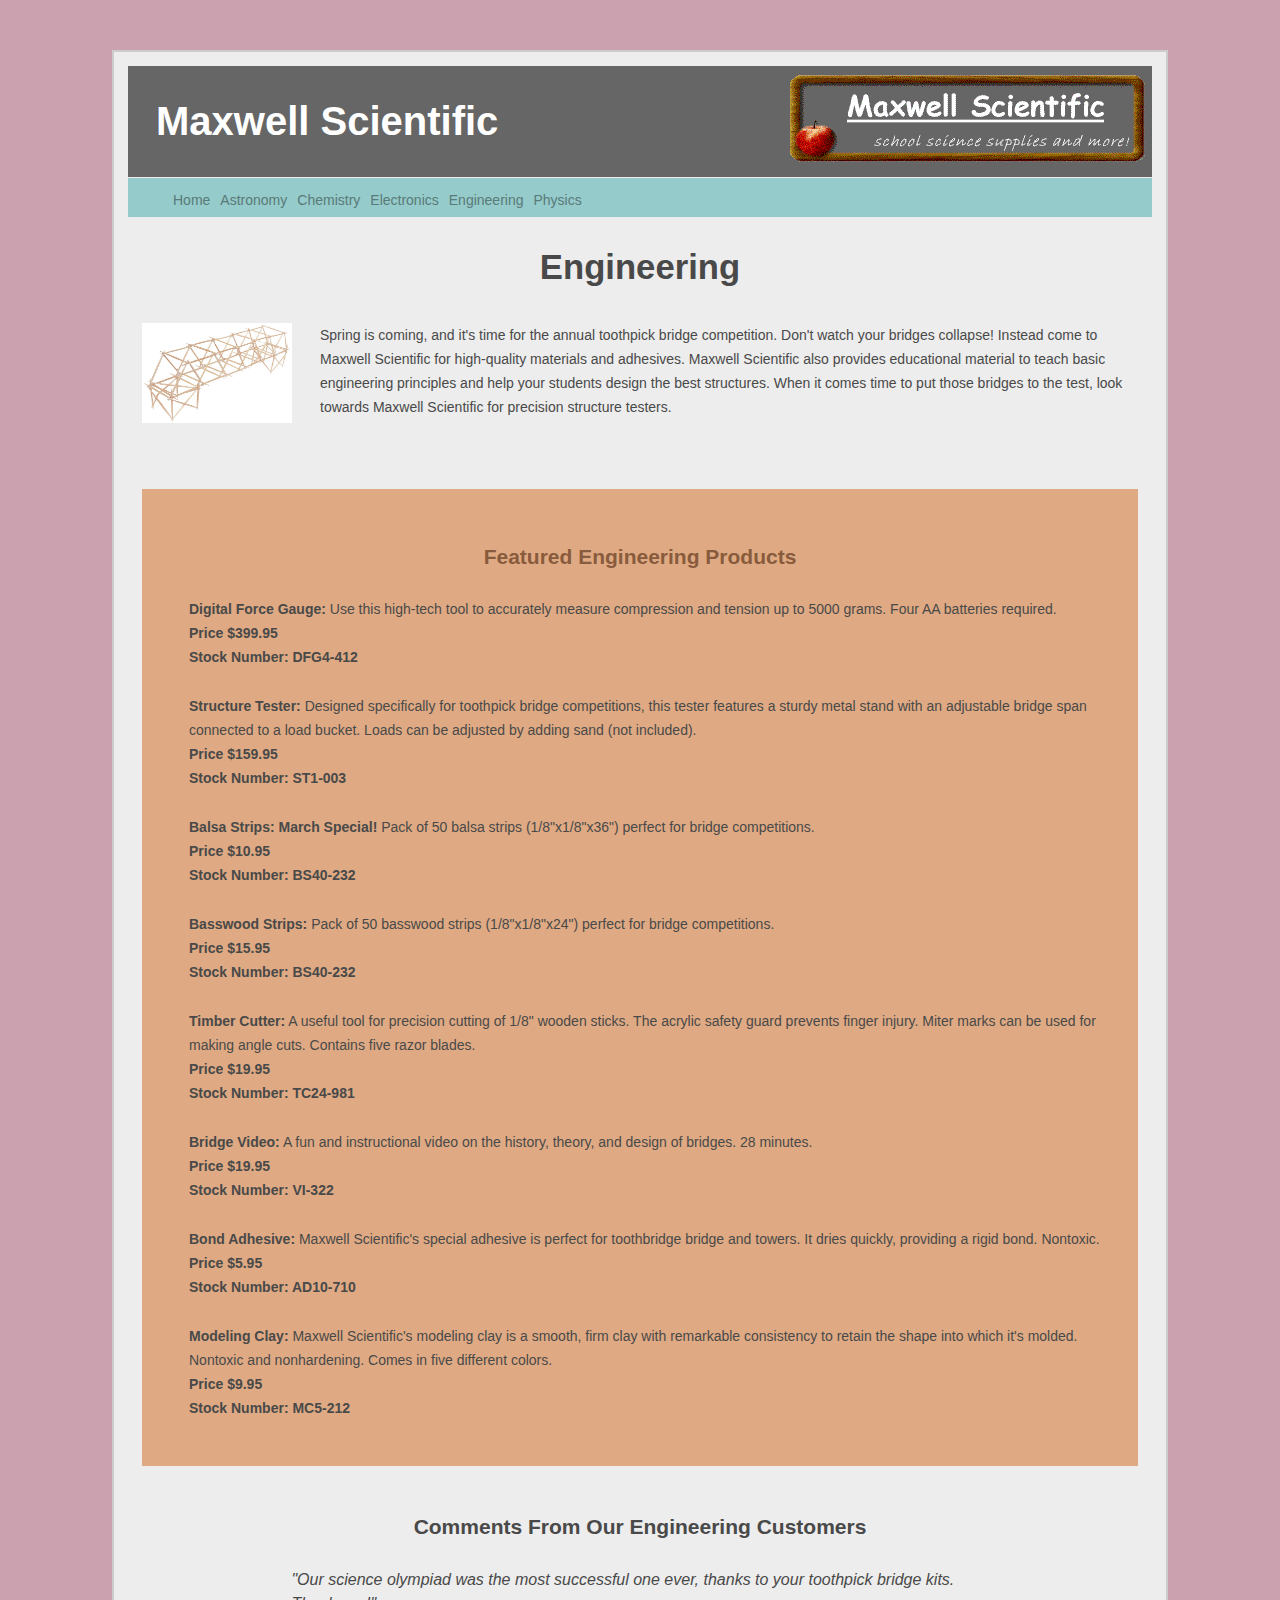
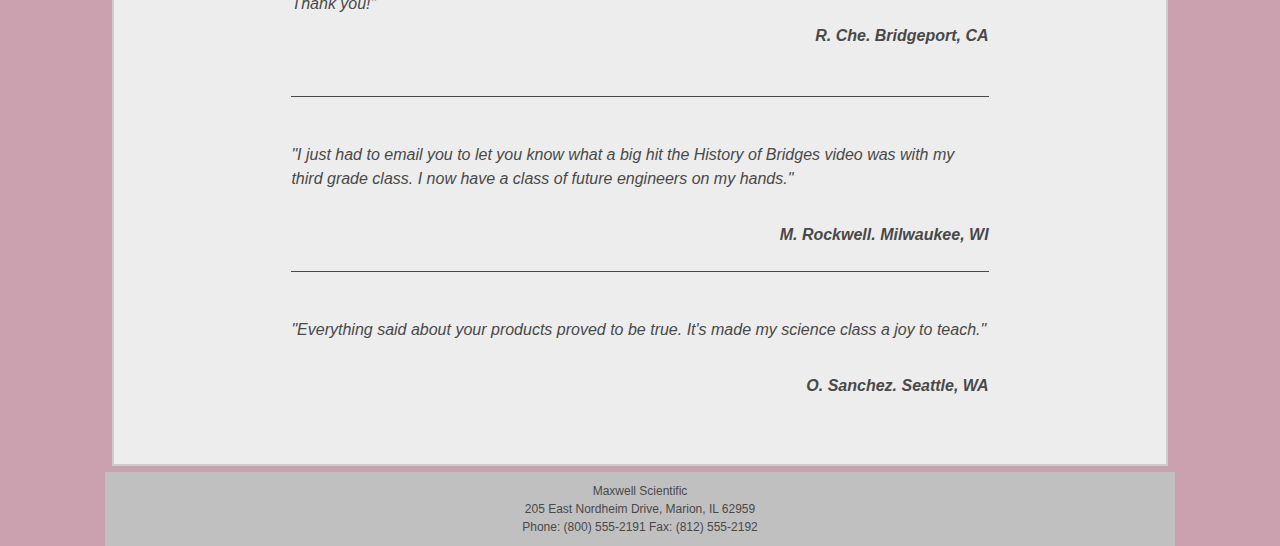
<file: Team mock site/group-project 7_17/engineering.htm>
<!DOCTYPE html>
<html xmlns="http://www.w3.org/1999/xhtml" xml:lang="en" lang="en">
	<head>
		<meta charset="UTF-8" />
		<meta name="viewport" content="width=device-width, initial-scale=1.0" />
		<link rel="stylesheet" type="text/css" href="maxwell.css" />
		<title>Maxwell Scientific - School science supplies and more!</title>
	</head>
<body>
  <div id="wrapper">
<header>
  <h1> Maxwell Scientific </h1>
</header>
<nav>
<ul>
  	<li><a href="index.htm">Home</a></li>
	<li><a href="astro.htm">Astronomy</a></li>
	<li><a href="chem.htm">Chemistry</a></li>
	<li><a href="elect.htm">Electronics</a></li>
	<li><a href="engineering.htm">Engineering</a></li>
	<li><a href="physics.htm">Physics</a></li>
</ul>
</nav>
<main>
  <h2>Engineering</h2>
  <img class="floatleft" src="bridge.jpg" alt="toothpick bridge" width="150" height="100" />
  Spring is coming, and it's time for the annual toothpick bridge competition. Don't watch your bridges collapse! Instead come to Maxwell Scientific for high-quality materials and adhesives. Maxwell Scientific also provides educational material to teach basic engineering principles and help your students design the best structures. When it comes time to put those bridges to the test, look towards Maxwell Scientific for precision structure testers.
<section>
  <h3>Featured Engineering Products</h3>
  <ul>
   <li><span class="product">Digital Force Gauge:</span> Use this high-tech tool to accurately measure compression and tension up to 5000 grams. Four AA batteries required.<br/>
     <span class="price">Price $399.95</span> <span class="stock">Stock Number: DFG4-412</span></li>

   <li><span class="product">Structure Tester:</span> Designed specifically for toothpick bridge competitions, this tester features a sturdy metal stand with an adjustable bridge span connected to a load bucket. Loads can be adjusted by adding sand (not included).<br/>
     <span class="price">Price $159.95</span> <span class="stock">Stock Number: ST1-003</span></li>

   <li><span class="product">Balsa Strips: March Special!</span> Pack of 50 balsa strips (1/8"x1/8"x36") perfect for bridge competitions.<br/>
     <span class="price">Price $10.95</span> <span class="stock">Stock Number: BS40-232</span></li>

   <li><span class="product">Basswood Strips:</span> Pack of 50 basswood strips (1/8"x1/8"x24") perfect for bridge competitions.<br/>
     <span class="price">Price $15.95</span> <span class="stock">Stock Number: BS40-232</span></li>

   <li><span class="product">Timber Cutter:</span> A useful tool for precision cutting of 1/8" wooden sticks. The acrylic safety guard prevents finger injury. Miter marks can be used for making angle cuts. Contains five razor blades.<br/>
     <span class="price">Price $19.95</span> <span class="stock">Stock Number: TC24-981</span></li>

   <li><span class="product">Bridge Video:</span> A fun and instructional video on the history, theory, and design of bridges. 28 minutes.<br/>
     <span class="price">Price $19.95</span> <span class="stock">Stock Number: VI-322</span></li>

   <li><span class="product">Bond Adhesive:</span> Maxwell Scientific's special adhesive is perfect for toothbridge bridge and towers. It dries quickly, providing a rigid bond. Nontoxic.<br/>
     <span class="price">Price $5.95</span> <span class="stock">Stock Number: AD10-710</span></li>

   <li><span class="product">Modeling Clay:</span> Maxwell Scientific's modeling clay is a smooth, firm clay with remarkable consistency to retain the shape into which it's molded. Nontoxic and nonhardening. Comes in five different colors.<br/>
     <span class="price">Price $9.95</span> <span class="stock">Stock Number: MC5-212</span></li>
 </ul>
</section>
  <h3>Comments From Our Engineering Customers</h3>

  <div class="customers">
  <p class="comments">"Our science olympiad was the most successful one ever, thanks to your toothpick bridge kits. Thank you!"
  <span class="name">R. Che. Bridgeport, CA</span></p>
  </div>

  <div class="customers1">
  <p class="comments">"I just had to email you to let you know what a big hit the History of Bridges video was with my third grade class. I now have a class of future engineers on my hands."
  <span class="name">M. Rockwell. Milwaukee, WI</span></p>
  </div>

  <div class="customers1">
  <p class="comments">"Everything said about your products proved to be true. It's made my science class a joy to teach."
  <span class="name">O. Sanchez. Seattle, WA</span></p>
  </div>

</main>
</div>
<footer>
Maxwell Scientific<br />205 East Nordheim Drive, Marion, IL 62959<br />Phone: <a id="mobile" href="tel:800-555-2191">(800) 555-2191</a><span id="desktop">(800) 555-2191</span> Fax: (812) 555-2192 
</footer>
</body>
</html>
</file>
<file: mock biz website/UNIWSI.css>
body {
	
	background-color: #000000;
	color: #ffffff;
	
}
nav ul {
  list-style-type: none;
  margin: 0;
  padding: 0;
  overflow: hidden;
  background-color: #333333;
}

nav li {
  float: left;
}

nav li a {
  display: block;
  color: white;
  text-align: center;
  padding: 16px;
  text-decoration: none;
}

nav li a:hover {
  background-color: #111111;
}
.logo {
	
	width: 100%;
	height: 250px;
	
}
footer {
	
	background-color: #333333;
	font-style: italic;
	text-align: center;
	
}
main{
		
	padding-bottom: 2.5em;
	padding-top: 2.5em;
	padding-left: 1em;
	padding-right: 1em;
		
}
.wrapper{
		
	width: 100%;
	min-width: 0px;
	margin: 0px;
	padding: 0px;
		
}
label {
	
	float: left;
	display: block;
	text-align: right;
	font-weight: bold;
	width: 10em;
	padding-right: 1em;
	
}
input, textarea{
	
	display: block;
	margin-bottom: 1em;
	
}
.mysubmit{
	
	margin-left: 25em;
	
}
form{
	
	padding-left: 50em;	
	text-align: center;
	
}
ul {
  list-style-type: none;
  margin: 0;
  padding: 20px;
  overflow: hidden;
  background-color: #333333;
}
h2 {
	
	text-align: center;
	
}
.comments {
	font-style: italic;
	font-size: 16px;
	
}
.name {
	display: block;
	float: right;
	font-weight: bold;
	margin-top: 2em;
}
.customers { 
    width: 70%;
	margin: auto;
	margin-bottom: 80px;
}
.customers1 { 
    width: 70%;
	margin: auto;
	margin-bottom: 80px;
	border-top: 1px solid #494949;
	padding-top: 30px;
}
.lf {
	
	font-size: 20px;
	
}
.floatright {
	
	float: right;
	
}
</file>
<file: Team mock site/group-project 7_17/maxwell.css>
body {
  	margin: 0;
  	padding-left: 0;
  	padding-top: 50px;
  	font-size: 14px;
  	color: #494949;
	background-color: #CCA1AF;
  	line-height: 24px;
  	font-weight: inherit;
  	font-family: Verdana, Arial, sans-serif;
}
#wrapper {
  	border: 2px solid #cccccc;
  	margin: auto;
  	padding: 1em;
  	width: 80%;
  	background-color: #EDEDED;
}
header {
  	padding: 2em;
  	color: #ffffff;
  	background-color: #666666;
	background-image: url(mwslogo.gif);
	background-repeat: no-repeat;
	background-position: right;
  	margin-bottom: 0.1em;
}
header h1 {
  	margin: 0;
  	padding: 0;
  	font-size: 40px;
}
/*Navigation*/
nav {
  	color: #eeeeee;
  	width: 100%;
  	position: relative;
  	text-align: center;
  	margin-bottom: 0.5em;
  	background-color: #95CBCA;
  	float: right;
  	display: block;
}
nav ul {
  	margin: 0;
  	padding-top: 5px;
  	padding-bottom: 0px;
  	text-align: center;
}
nav li {
  	margin: 0 0.5em 0 0;
  	padding: 0;
  	display: inline;
}
nav a:link {
  	padding: 5px;
  	color: #597A79;
  	text-decoration: none;
  	float: left;
}
nav a:visited { 
	color: #49857C;
}
nav a:hover {
  	color: #34625B;
}
/*Content*/
main {
  	padding: 2em 1em;
}
#banner img { 
	width: 100%;
	height: auto;
}
h1 {
  	font-size: 35pt;
	line-height: 55px;
}
h2 {
  	font-size: 26pt;
	text-align: center;
	padding: 20px 0 15px 0;
	display: block;
}
h3 {
	color: #494949;
	display: block;
	padding-top: 15px;
	margin-bottom: 15px;
  	text-align: center;
  	font-size: 21px;
	line-height: 50px;
}
section {
        background-color: #DFAA83;
        padding: 0.5em;
        margin-left: 0;
        margin-right: 0;
        margin-bottom: 1em;
        margin-top: 5em;
}
section h3 {
	color: #895B3D;
}
main ul { 
	margin-right: 2em;
	list-style-type: none;
}
main li { 
	padding-bottom: 25px;
}
.product {
	font-weight: bold;
}
.price {
	display: block;
	font-weight: bold;
}
.stock {
	display: block;
	font-weight: bold;
}
.comments {
	font-style: italic;
	font-size: 16px;
	
}
.name {
	display: block;
	float: right;
	font-weight: bold;
	margin-top: 2em;
}
.customers { 
    width: 70%;
	margin: auto;
	margin-bottom: 80px;
}
.customers1 { 
    width: 70%;
	margin: auto;
	margin-bottom: 80px;
	border-top: 1px solid #494949;
	padding-top: 30px;
}
.floatleft {
      	float: left;
     	margin-right: 2em;	
}
.floatright {
      	float: right;
     	margin-left: 4em;
}
/*Footer*/
footer {
  	padding: 10px;
  	background-color: silver;
	font-size: 12px;
  	text-align: center;
	line-height: 18px;
  	margin-right: auto;
  	width: 82%;
  	margin-left: auto;
  	margin-top: 0.5em;
}
#mobile { 
		display: none; 
}

#desktop { 
		display: inline;
}
@media only screen and (max-width: 1024px) {
	body { 
		margin: 0;
		padding: 0;
		padding-top: 50px;
	}
	#wrapper { 
			width: 80%;
			padding-top: 10px;
	}
	header {
		background-image: url(mwslogo.gif);
		background-repeat: no-repeat;
		background-position: center;
		background-size: 75%;
		padding: 50px;
	}
	header h1 {
  	display: none;
}
	footer { 
			width: 85%;
	}
}
@media only all and (max-width: 768px) {
	header {
		background-image: url(mwslogo.gif);
		background-repeat: no-repeat;
		background-position: center;
		background-size: 75%;
		padding: 50px;
	}
	header h1 {
		display: none
	}

	h3 {
  		text-align: center;
  		font-size: 21px;
		line-height: 26px;
	}
	#mobile { 
			display: inline;
		}
    	#desktop { 
			display: none;
		}
}
</file>
